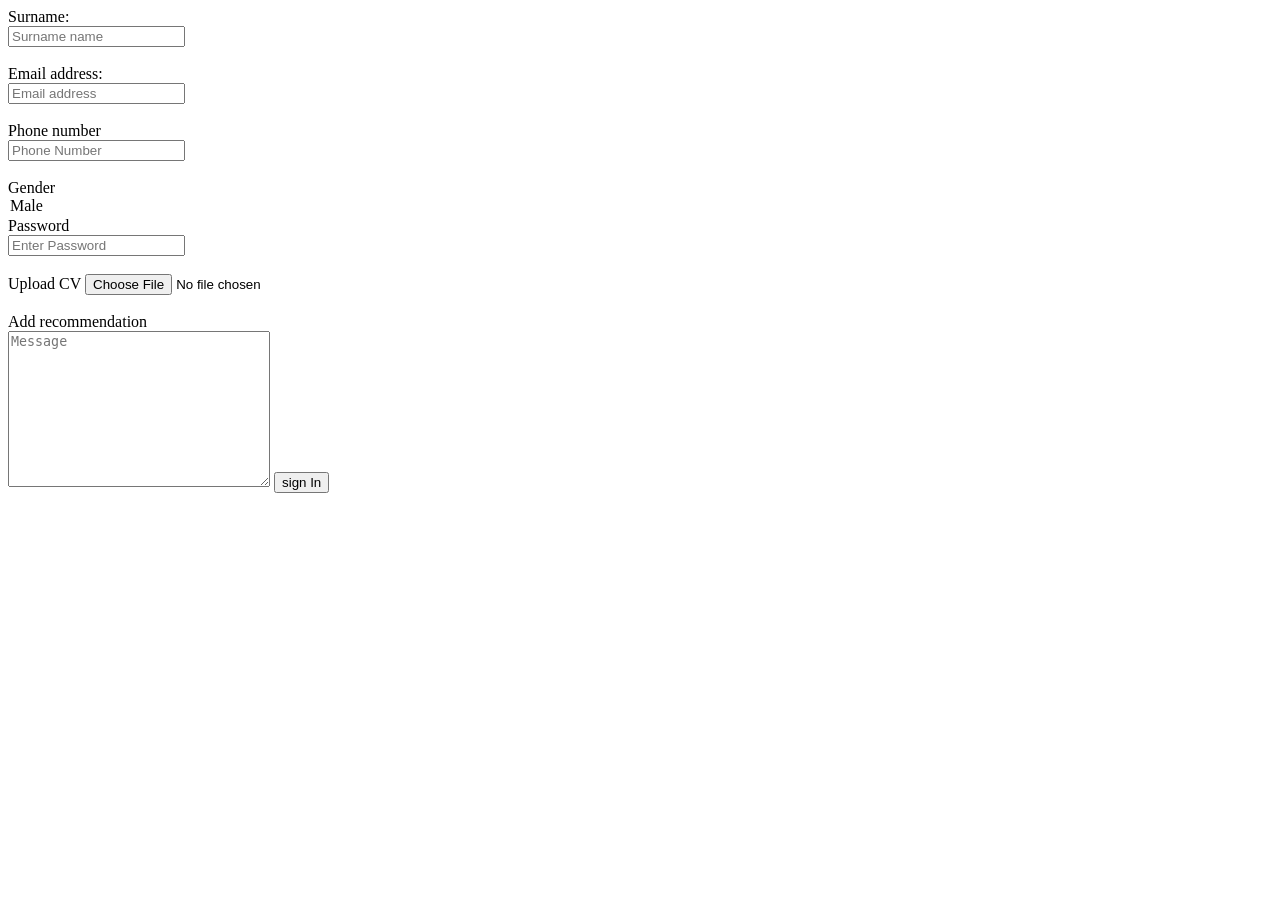
<file: forms.html>
<!DOCTYPE html>
<html lang="en">
<head>
    <meta charset="UTF-8">
    <title>FORMS</title>
</head>
<body>


     <form action="">

         <label for="">Surname:</label> <br>
         <input type="text" placeholder="Surname name"> <br><br>

         <label for="">Email address:</label> <br>
         <input type="Email" placeholder="Email address"> <br><br>

         <label for="">Phone number</label> <br>
         <input type="Number" placeholder="Phone Number"> <br><br>

         <label for="">Gender</label
          <select name=''>
             <option value=''> Male</option>
         <label for="">Password</label> <br>
         <input type="Password" placeholder="Enter Password"> <br><br>

         <label for="">Upload CV</label>
         <input type="file" placeholder="Upload CV"><br><br>

         <label for="">Add recommendation</label> <br>
         <textarea name="" id="" cols="30" rows="10" placeholder="Message"></textarea>

         <button> sign In </button>

         
         
         
         
     </form>















</body>
</html>
</file>
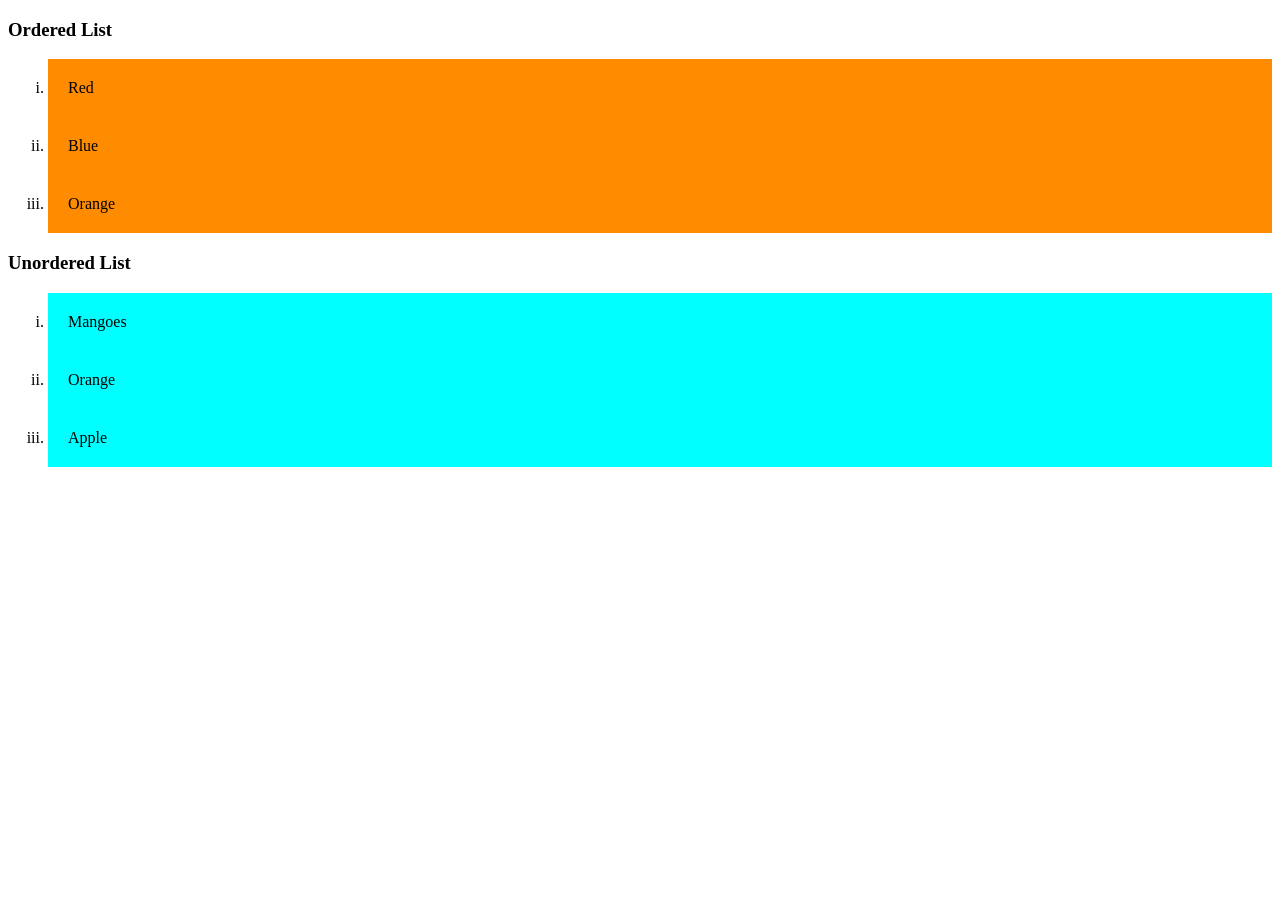
<file: lists.html>
<!DOCTYPE html>
<html lang="en">
<head>
    <meta charset="UTF-8">
    <title>HTML LISTS</title>

    <style>
       ol{
           list-style-type: lower-roman;
               }
        ol>li{
            background-color: darkorange;
            padding: 20px

        }
        ol>li:hover{background-color: darkgreen;
        }
        ul>li {
            background-color: aqua;
            padding: 20px
        }
        ul>li:hover{background-color: brown}
        ul{list-style-type: lower-roman}



    </style>
    
</head>
<body>
<!--<h2>HTML lists</h2>-->
<!--<ol></ol>-->

<h3>Ordered List</h3>
<ol>
    <li>Red</li>
    <li>Blue</li>
    <li>Orange</li>
</ol>

<h3>Unordered List</h3>
<ul>
    <li>Mangoes</li>
    <li>Orange</li>
    <li>Apple</li>
</ul>










</body>

</html>
</file>
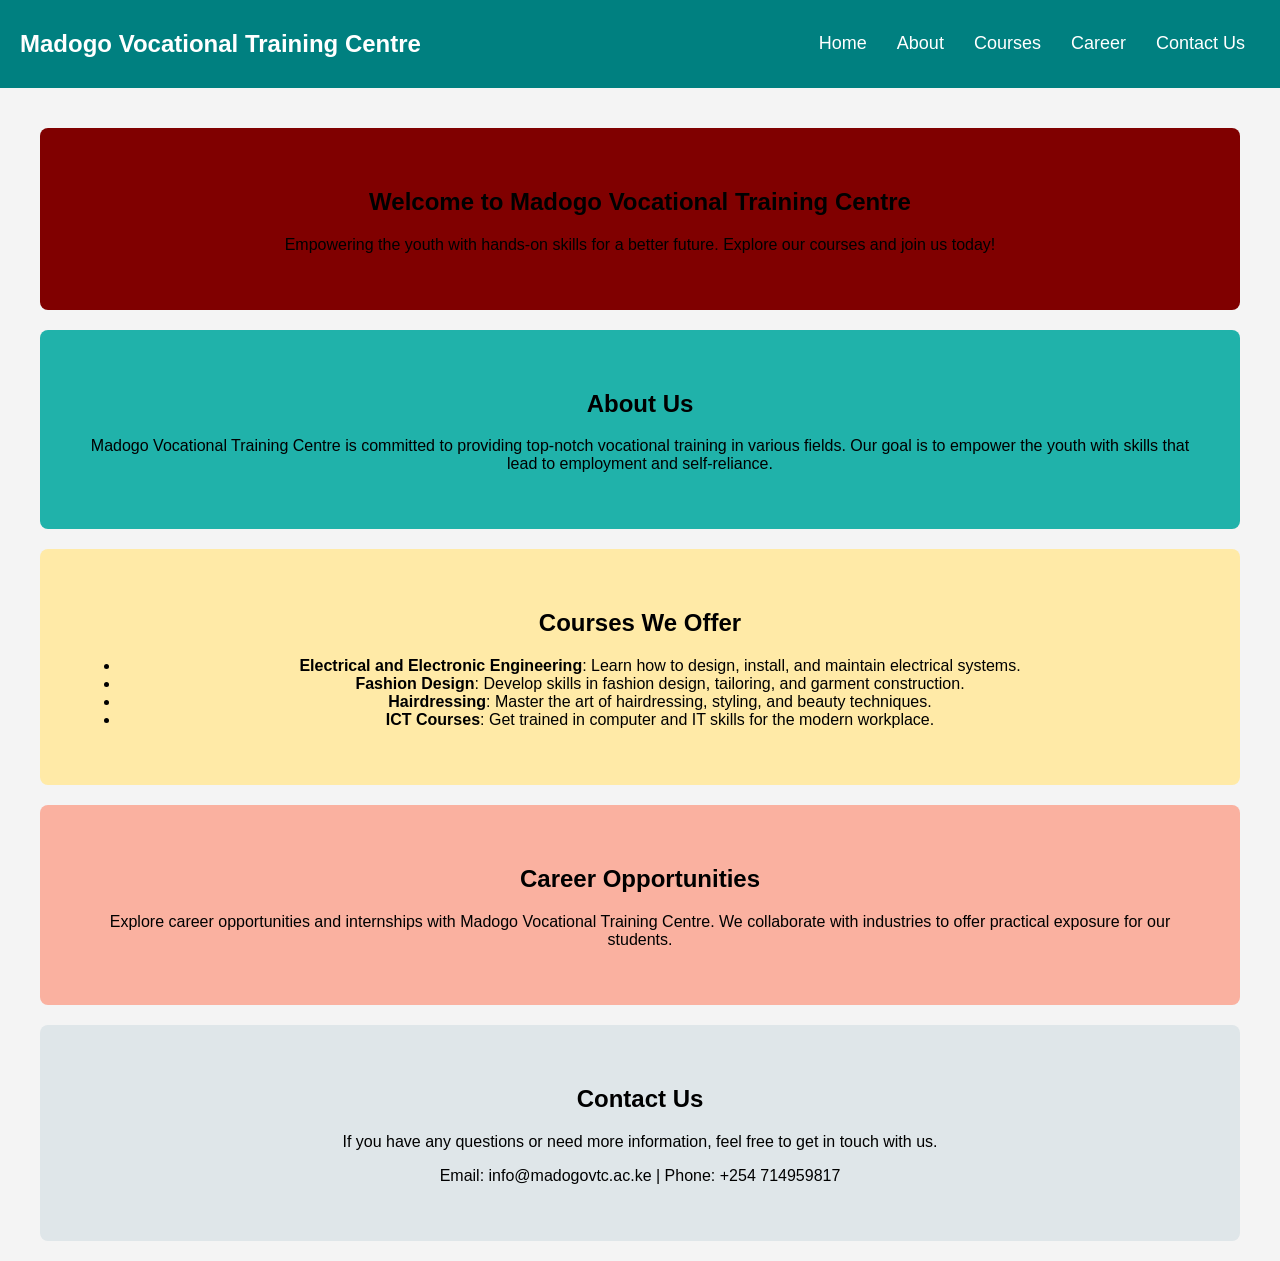
<file: MY TEST 2 MVTC.html>
<!DOCTYPE html>
<html lang="en">
<head>
    <meta charset="UTF-8">
    <meta name="viewport" content="width=device-width, initial-scale=1.0">
    <title>Madogo Vocational Training Centre</title>
    <style>
        /* General body styling */
        body {
            font-family: Arial, sans-serif;
            margin: 0;
            padding: 0;
            background-color: #f4f4f4;
        }

        /* Navigation bar styling */
        nav {
            background-color: teal;
            padding: 10px 20px;
            display: flex;
            justify-content: space-between;
            align-items: center;
        }

        /* Styling for links in the navigation bar */
        nav ul {
            list-style-type: none;
            margin: 0;
            padding: 0;
            display: flex;
        }

        nav ul li {
            margin: 0 15px;
        }

        nav ul li a {
            text-decoration: none;
            color: white;
            font-size: 18px;
        }

        nav ul li a:hover {
            text-decoration: underline;
        }

        /* Main content styling */
        .container {
            max-width: 1200px;
            margin: 0 auto;
            padding: 20px;
        }

        /* Home page styling */
        .home-section {
            background-color: maroon;
            padding: 40px;
            text-align: center;
            border-radius: 8px;
            margin-top: 20px;
        }

        /* About page styling */
        .about-section {
            background-color: lightseagreen;
            padding: 40px;
            text-align: center;
            border-radius: 8px;
            margin-top: 20px;
        }

        /* Courses page styling */
        .courses-section {
            background-color: #ffeaa7;
            padding: 40px;
            text-align: center;
            border-radius: 8px;
            margin-top: 20px;
        }

        /* Career page styling */
        .career-section {
            background-color: #fab1a0;
            padding: 40px;
            text-align: center;
            border-radius: 8px;
            margin-top: 20px;
        }

        /* Contact Us page styling */
        .contact-section {
            background-color: #dfe6e9;
            padding: 40px;
            text-align: center;
            border-radius: 8px;
            margin-top: 20px;
        }

    </style>
</head>
<body>

<!-- Navigation Bar -->
<nav>
    <h1 style="color:white;">Madogo Vocational Training Centre</h1> <!-- Website title -->
    <ul>
        <li><a href="#home">Home</a></li> <!-- Link to Home section -->
        <li><a href="#about">About</a></li> <!-- Link to About section -->
        <li><a href="#courses">Courses</a></li> <!-- Link to Courses section -->
        <li><a href="#career">Career</a></li> <!-- Link to Career section -->
        <li><a href="#contact">Contact Us</a></li> <!-- Link to Contact Us section -->
    </ul>
</nav>

<!-- Main Content -->
<div class="container">
    <!-- Home Section -->
    <section id="home" class="home-section">
        <h2>Welcome to Madogo Vocational Training Centre</h2>
        <p>Empowering the youth with hands-on skills for a better future. Explore our courses and join us today!</p>
    </section>

    <!-- About Section -->
    <section id="about" class="about-section">
        <h2>About Us</h2>
        <p>Madogo Vocational Training Centre is committed to providing top-notch vocational training in various fields. Our goal is to empower the youth with skills that lead to employment and self-reliance.</p>
    </section>

    <!-- Courses Section -->
    <section id="courses" class="courses-section">
        <h2>Courses We Offer</h2>
        <ul>
            <li><strong>Electrical and Electronic Engineering</strong>: Learn how to design, install, and maintain electrical systems.</li>
            <li><strong>Fashion Design</strong>: Develop skills in fashion design, tailoring, and garment construction.</li>
            <li><strong>Hairdressing</strong>: Master the art of hairdressing, styling, and beauty techniques.</li>
            <li><strong>ICT Courses</strong>: Get trained in computer and IT skills for the modern workplace.</li>
        </ul>
    </section>

    <!-- Career Section -->
    <section id="career" class="career-section">
        <h2>Career Opportunities</h2>
        <p>Explore career opportunities and internships with Madogo Vocational Training Centre. We collaborate with industries to offer practical exposure for our students.</p>
    </section>

    <!-- Contact Us Section -->
    <section id="contact" class="contact-section">
        <h2>Contact Us</h2>
        <p>If you have any questions or need more information, feel free to get in touch with us.</p>
        <p>Email: info@madogovtc.ac.ke | Phone: +254 714959817</p>
    </section>
</div>

</body>
</html>
</file>
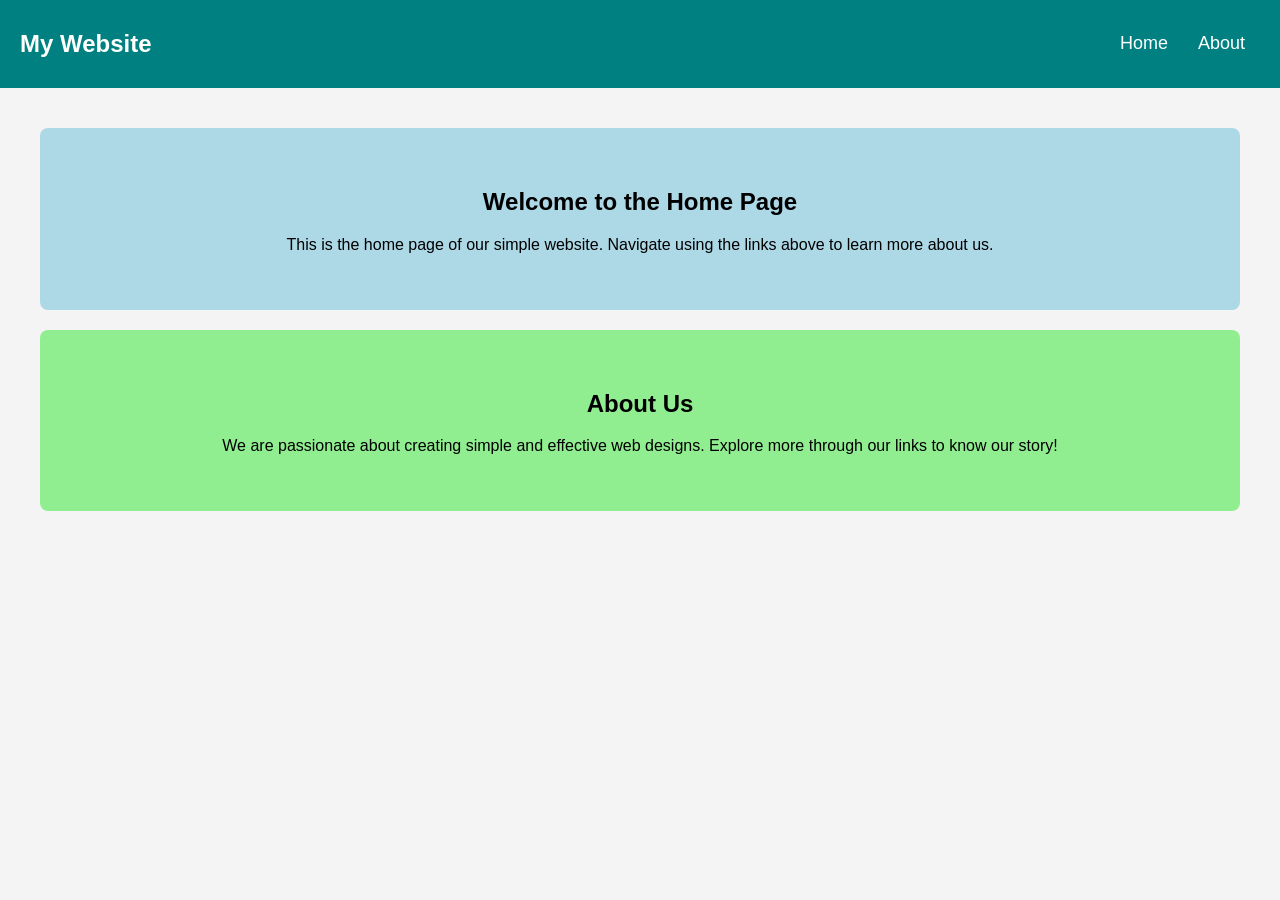
<file: my tests.html>
<!DOCTYPE html>
<html lang="en">
<head>
    <meta charset="UTF-8">
    <meta name="viewport" content="width=device-width, initial-scale=1.0">
    <title>Simple Website</title>
    <style>
        /* General body styling */
        body {
            font-family: Arial, sans-serif;
            margin: 0;
            padding: 0;
            background-color: #f4f4f4;
        }

        /* Navigation bar styling */
        nav {
            background-color: teal;
            padding: 10px 20px;
            display: flex;
            justify-content: space-between;
            align-items: center;
        }

        /* Styling for links in the navigation bar */
        nav ul {
            list-style-type: none;
            margin: 0;
            padding: 0;
            display: flex;
        }

        nav ul li {
            margin: 0 15px;
        }

        nav ul li a {
            text-decoration: none;
            color: white;
            font-size: 18px;
        }

        nav ul li a:hover {
            text-decoration: underline;
        }

        /* Main content styling */
        .container {
            max-width: 1200px;
            margin: 0 auto;
            padding: 20px;
        }

        /* Home page styling */
        .home-section {
            background-color: lightblue;
            padding: 40px;
            text-align: center;
            border-radius: 8px;
            margin-top: 20px;
        }

        /* About page styling */
        .about-section {
            background-color: lightgreen;
            padding: 40px;
            text-align: center;
            border-radius: 8px;
            margin-top: 20px;
        }

    </style>
</head>
<body>

<!-- Navigation Bar -->
<nav>
    <h1 style="color:white;">My Website</h1> <!-- Website title -->
    <ul>
        <li><a href="#home">Home</a></li> <!-- Link to Home section -->
        <li><a href="#about">About</a></li> <!-- Link to About section -->
    </ul>
</nav>

<!-- Main Content -->
<div class="container">
    <!-- Home Section -->
    <section id="home" class="home-section">
        <h2>Welcome to the Home Page</h2>
        <p>This is the home page of our simple website. Navigate using the links above to learn more about us.</p>
    </section>

    <!-- About Section -->
    <section id="about" class="about-section">
        <h2>About Us</h2>
        <p>We are passionate about creating simple and effective web designs. Explore more through our links to know our story!</p>
    </section>
</div>

</body>
</html>
</file>
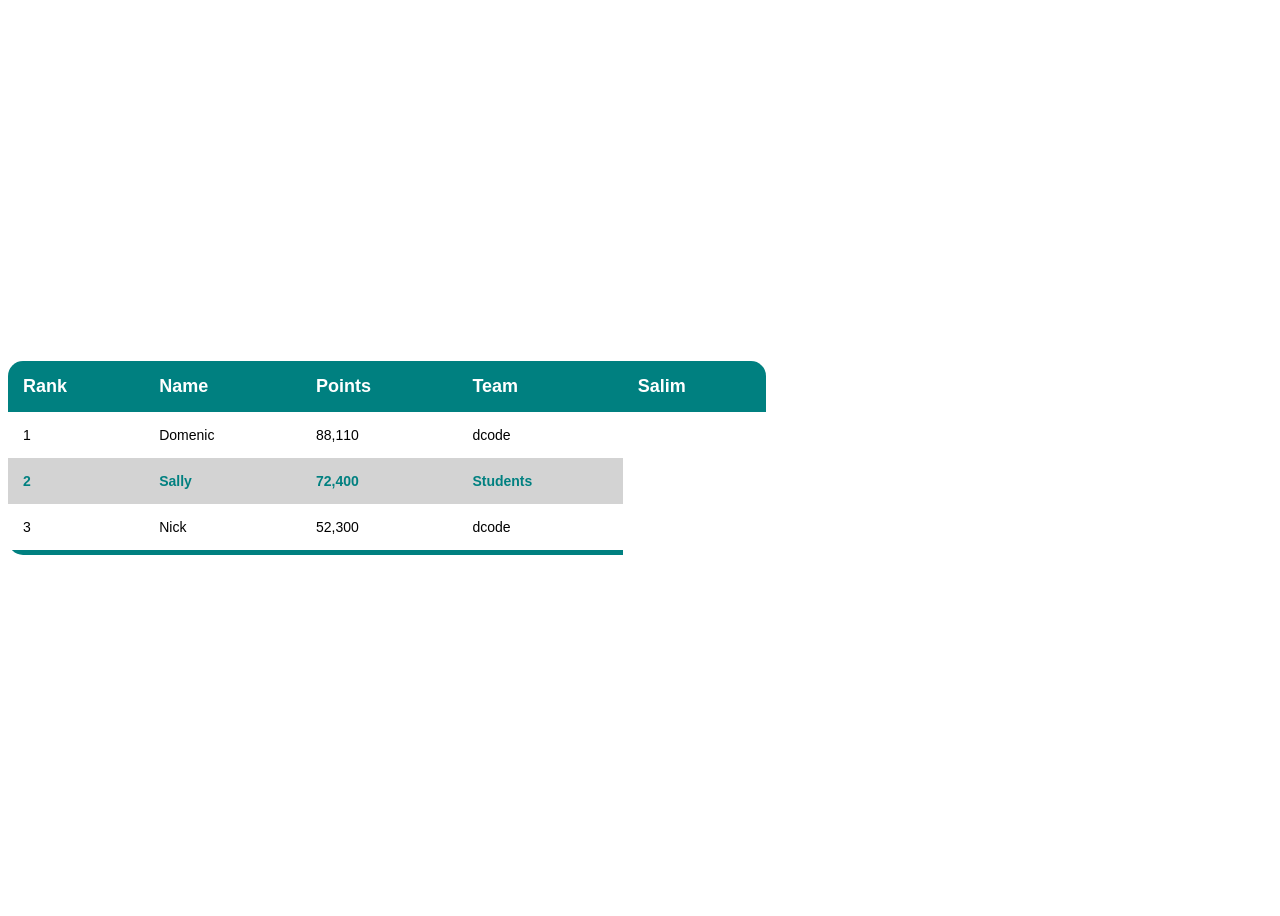
<file: Table.html>
<!DOCTYPE html>
<html lang="en">
<head>
    <meta charset="UTF-8"> <!-- Sets the character encoding to UTF-8 -->
    <meta name="viewport" content="width=device-width, initial-scale=1.0"> <!-- Ensures the page is responsive -->
    <title>Mr. Opande Table Assignment</title> <!-- Sets the title of the webpage -->
    <style>
        body {
            font-family: Arial, sans-serif; /* Sets the font for the body */
            background-color: white; /* Light gray background for the body */
            justify-content: start; /* Centers the table horizontally */
            align-items: center; /* Centers the table vertically */
            height: 100vh; /* Sets the height to 100% of the viewport height */
            display: flex; /* Uses Flexbox for layout */
        }

        table {
            width: 60%; /* Sets the width of the table */
            border-collapse: collapse; /* Collapses borders between cells */
            background-color: white; /* Sets the background color of the table */
            border-radius: 15px; /* Rounds the corners of the table */
            overflow: hidden; /* Hides overflow to maintain rounded corners */

        }

        th, td {
            text-align: left; /* Aligns text to the left */
            padding: 15px; /* Adds padding inside table cells */
        }

        th {
            background-color: teal; /* Teal background color for the header */
            color: white; /* White text color for the header */
            font-size: 18px; /* Increases the font size for header cells */
        }

        td {
            font-size: 14px; /* Sets the font size for data cells */
        }
        tr:nth-child(even) {
            background-color: lightgray; /* Light gray background for even rows */
        }
            tr:nth-child(2) {color: teal; font-weight: bold;

        }
            tr:nth-child(3) td {
            border-bottom: 5px teal solid;

        }


    </style>


</head>
<body>

<table>
    <thead>
        <tr>
            <th>Rank</th> <!-- Header for the Rank column -->
            <th>Name</th> <!-- Header for the Name column -->
            <th>Points</th> <!-- Header for the Points column -->
            <th>Team</th> <!-- Header for the Team column -->
            <th>Salim</th>
        </tr>
    </thead>
    <tbody>
        <tr>
            <td>1</td> <!-- Rank for the first entry -->
            <td>Domenic</td> <!-- Name of the first entry -->
            <td>88,110</td> <!-- Points for the first entry -->
            <td>dcode</td> <!-- Team of the first entry -->
        </tr>
        <tr>
            <td>2</td> <!-- Rank for the second entry -->
            <td>Sally</td> <!-- Name of the second entry -->
            <td>72,400</td> <!-- Points for the second entry -->
            <td>Students</td> <!-- Team of the second entry -->
        </tr>
        <tr>
            <td>3</td> <!-- Rank for the third entry -->
            <td>Nick</td> <!-- Name of the third entry -->
            <td>52,300</td> <!-- Points for the third entry -->
            <td>dcode</td> <!-- Team of the third entry -->
        </tr>
    </tbody>
</table>

</body>
</html>
</file>
